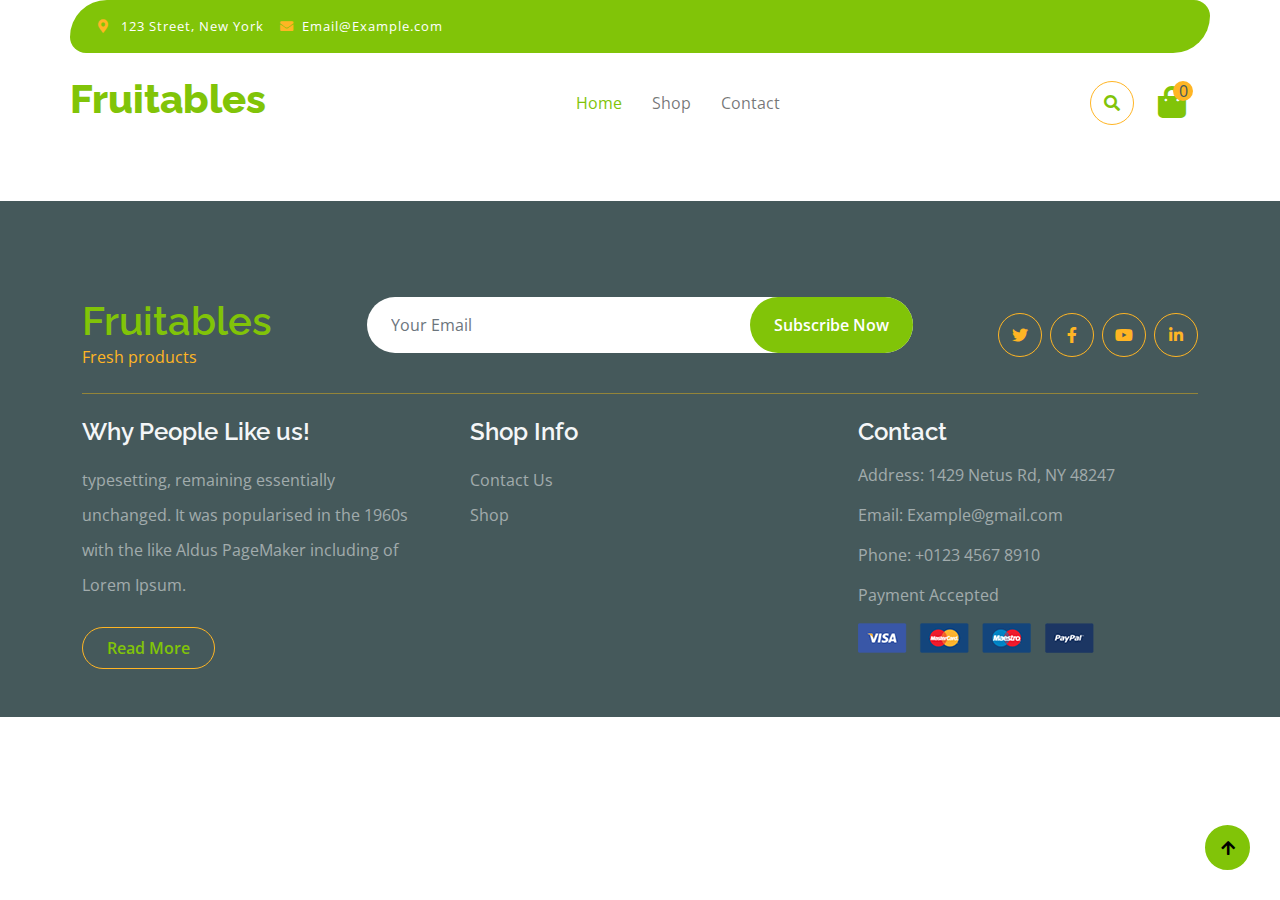
<file: index.html>
<!DOCTYPE html>
<html lang="en">

<head>
    <meta charset="utf-8">
    <title>Fruitables - Online Fruit Market</title>
    <meta content="width=device-width, initial-scale=1.0" name="viewport">
    <meta content="" name="keywords">
    <meta content="" name="description">

    <!-- Google Web Fonts -->
    <link rel="preconnect" href="https://fonts.googleapis.com">
    <link rel="preconnect" href="https://fonts.gstatic.com" crossorigin>
    <link
        href="https://fonts.googleapis.com/css2?family=Open+Sans:wght@400;600&family=Raleway:wght@600;800&display=swap"
        rel="stylesheet">

    <!-- Icon Font Stylesheet -->
    <link rel="stylesheet" href="https://use.fontawesome.com/releases/v5.15.4/css/all.css" />
    <link href="https://cdn.jsdelivr.net/npm/bootstrap-icons@1.4.1/font/bootstrap-icons.css" rel="stylesheet">

    <!-- Libraries Stylesheet -->
    <link href="lib/lightbox/css/lightbox.min.css" rel="stylesheet">
    <link href="lib/owlcarousel/assets/owl.carousel.min.css" rel="stylesheet">


    <!-- Customized Bootstrap Stylesheet -->
    <link href="css/bootstrap.min.css" rel="stylesheet">

    <!-- Template Stylesheet -->
    <link href="css/style.css" rel="stylesheet">
</head>

<body>
    <!-- Navbar start -->
    <div class="container-fluid">
        <div class="container topbar bg-primary d-none d-lg-block">
            <div class="d-flex justify-content-between">
                <div class="top-info ps-2">
                    <small class="me-3"><i class="fas fa-map-marker-alt me-2 text-secondary"></i> <a href="#"
                            class="text-white">123 Street, New York</a></small>
                    <small class="me-3"><i class="fas fa-envelope me-2 text-secondary"></i><a href="#"
                            class="text-white">Email@Example.com</a></small>
                </div>
            </div>
        </div>
        <div class="container px-0">
            <nav class="navbar navbar-light bg-white navbar-expand-xl">
                <a href="/" class="navbar-brand">
                    <h1 class="text-primary display-6">Fruitables</h1>
                </a>
                <button class="navbar-toggler py-2 px-3" type="button" data-bs-toggle="collapse"
                    data-bs-target="#navbarCollapse">
                    <span class="fa fa-bars text-primary"></span>
                </button>
                <div class="collapse navbar-collapse bg-white" id="navbarCollapse">
                    <div class="navbar-nav mx-auto">
                        <a href="/" class="nav-item nav-link active">Home</a>
                        <a href="/shop" class="nav-item nav-link">Shop</a>
                        <a href="/contact" class="nav-item nav-link">Contact</a>
                    </div>
                    <div class="d-flex m-3 me-0">
                        <button
                            class="btn-search btn border border-secondary btn-md-square rounded-circle bg-white me-4"
                            data-bs-toggle="modal" data-bs-target="#searchModal"><i
                                class="fas fa-search text-primary"></i></button>
                        <a href="/cart" class="position-relative me-4 my-auto">
                            <i class="fa fa-shopping-bag fa-2x"></i>
                            <span
                                id="cartQuantity"
                                class="position-absolute bg-secondary rounded-circle d-flex align-items-center justify-content-center text-dark px-1"
                                style="top: -5px; left: 15px; height: 20px; min-width: 20px;">0</span>
                        </a>
                    </div>
                </div>
            </nav>
        </div>
    </div>
    <!-- Navbar End -->


    <!-- Modal Search Start -->
    <div class="modal fade" id="searchModal" tabindex="-1" aria-labelledby="exampleModalLabel" aria-hidden="true">
        <div class="modal-dialog modal-fullscreen">
            <div class="modal-content rounded-0">
                <div class="modal-header">
                    <h5 class="modal-title" id="exampleModalLabel">Search by keyword</h5>
                    <button type="button" class="btn-close" data-bs-dismiss="modal" aria-label="Close"></button>
                </div>
                <div class="modal-body d-flex align-items-center">
                    <div class="input-group w-75 mx-auto d-flex">
                        <input type="search" class="form-control p-3" placeholder="keywords"
                            aria-describedby="search-icon-1">
                        <span id="search-icon-1" class="input-group-text p-3"><i class="fa fa-search"></i></span>
                    </div>
                </div>
            </div>
        </div>
    </div>
    <!-- Modal Search End -->

    <div id="main">
    </div>

    <!-- Footer Start -->
    <div class="container-fluid bg-dark text-white-50 footer pt-5 mt-5">
        <div class="container py-5">
            <div class="pb-4 mb-4" style="border-bottom: 1px solid rgba(226, 175, 24, 0.5) ;">
                <div class="row g-4">
                    <div class="col-lg-3">
                        <a href="#">
                            <h1 class="text-primary mb-0">Fruitables</h1>
                            <p class="text-secondary mb-0">Fresh products</p>
                        </a>
                    </div>
                    <div class="col-lg-6">
                        <div class="position-relative mx-auto">
                            <input class="form-control border-0 w-100 py-3 px-4 rounded-pill" type="number"
                                placeholder="Your Email">
                            <button type="submit"
                                class="btn btn-primary border-0 border-secondary py-3 px-4 position-absolute rounded-pill text-white"
                                style="top: 0; right: 0;">Subscribe Now</button>
                        </div>
                    </div>
                    <div class="col-lg-3">
                        <div class="d-flex justify-content-end pt-3">
                            <a class="btn  btn-outline-secondary me-2 btn-md-square rounded-circle" href=""><i
                                    class="fab fa-twitter"></i></a>
                            <a class="btn btn-outline-secondary me-2 btn-md-square rounded-circle" href=""><i
                                    class="fab fa-facebook-f"></i></a>
                            <a class="btn btn-outline-secondary me-2 btn-md-square rounded-circle" href=""><i
                                    class="fab fa-youtube"></i></a>
                            <a class="btn btn-outline-secondary btn-md-square rounded-circle" href=""><i
                                    class="fab fa-linkedin-in"></i></a>
                        </div>
                    </div>
                </div>
            </div>
            <div class="row g-5">
                <div class="col-lg-4 col-md-6">
                    <div class="footer-item">
                        <h4 class="text-light mb-3">Why People Like us!</h4>
                        <p class="mb-4">typesetting, remaining essentially unchanged. It was
                            popularised in the 1960s with the like Aldus PageMaker including of Lorem Ipsum.</p>
                        <a href="" class="btn border-secondary py-2 px-4 rounded-pill text-primary">Read More</a>
                    </div>
                </div>
                <div class="col-lg-4 col-md-6">
                    <div class="d-flex flex-column text-start footer-item">
                        <h4 class="text-light mb-3">Shop Info</h4>
                        <a class="btn-link" href="/contact">Contact Us</a>
                        <a class="btn-link" href="/shop">Shop</a>
                    </div>
                </div>
                <div class="col-lg-4 col-md-6">
                    <div class="footer-item">
                        <h4 class="text-light mb-3">Contact</h4>
                        <p>Address: 1429 Netus Rd, NY 48247</p>
                        <p>Email: Example@gmail.com</p>
                        <p>Phone: +0123 4567 8910</p>
                        <p>Payment Accepted</p>
                        <img src="img/payment.png" class="img-fluid" alt="">
                    </div>
                </div>
            </div>
        </div>
    </div>
    <!-- Footer End -->


    <!-- Back to Top -->
    <a href="#" class="btn btn-primary border-3 border-primary rounded-circle back-to-top"><i
            class="fa fa-arrow-up"></i></a>


    <!-- JavaScript Libraries -->
    <script src="https://ajax.googleapis.com/ajax/libs/jquery/3.6.4/jquery.min.js"></script>
    <script src="https://cdn.jsdelivr.net/npm/bootstrap@5.0.0/dist/js/bootstrap.bundle.min.js"></script>
    <script src="lib/easing/easing.min.js"></script>
    <script src="lib/waypoints/waypoints.min.js"></script>
    <script src="lib/lightbox/js/lightbox.min.js"></script>
    <script src="lib/owlcarousel/owl.carousel.min.js"></script>

    <!-- Template Javascript -->
    <script type="module" src="js/main.js"></script>
</body>

</html>
</file>
<file: css/style.css>
/*** Spinner Start ***/
#spinner {
    opacity: 0;
    visibility: hidden;
    transition: opacity .8s ease-out, visibility 0s linear .5s;
    z-index: 99999;
 }

 #spinner.show {
     transition: opacity .8s ease-out, visibility 0s linear .0s;
     visibility: visible;
     opacity: 1;
 }

 .back-to-top {
    position: fixed;
    right: 30px;
    bottom: 30px;
    display: flex;
    width: 45px;
    height: 45px;
    align-items: center;
    justify-content: center;
    transition: 0.5s;
    z-index: 99;
}
/*** Spinner End ***/


/*** Button Start ***/
.btn {
    font-weight: 600;
    transition: .5s;
}

.btn-square {
    width: 32px;
    height: 32px;
}

.btn-sm-square {
    width: 34px;
    height: 34px;
}

.btn-md-square {
    width: 44px;
    height: 44px;
}

.btn-lg-square {
    width: 56px;
    height: 56px;
}

.btn-square,
.btn-sm-square,
.btn-md-square,
.btn-lg-square {
    padding: 0;
    display: flex;
    align-items: center;
    justify-content: center;
    font-weight: normal;
}

.btn.border-secondary {
    transition: 0.5s;
}

.btn.border-secondary:hover {
    background: var(--bs-secondary) !important;
    color: var(--bs-white) !important;
}

/*** Topbar Start ***/
.fixed-top {
    transition: 0.5s;
    background: var(--bs-white);
    border: 0;
}

.topbar {
    padding: 20px;
    border-radius: 230px 100px;
}

.topbar .top-info {
    font-size: 15px;
    line-height: 0;
    letter-spacing: 1px;
    display: flex;
    align-items: center;
}

.topbar .top-link {
    font-size: 15px;
    line-height: 0;
    letter-spacing: 1px;
    display: flex;
    align-items: center;
}

.topbar .top-link a {
    letter-spacing: 1px;
}

.topbar .top-link a small:hover {
    color: var(--bs-secondary) !important;
    transition: 0.5s;
}

.topbar .top-link a small:hover i {
    color: var(--bs-primary) !important;
}
/*** Topbar End ***/

/*** Navbar Start ***/
.navbar .navbar-nav .nav-link {
    padding: 10px 15px;
    font-size: 16px;
    transition: .5s;
}

.navbar {
    height: 100px;
    border-bottom: 1px solid rgba(255, 255, 255, .1);
}

.navbar .navbar-nav .nav-link:hover,
.navbar .navbar-nav .nav-link.active,
.fixed-top.bg-white .navbar .navbar-nav .nav-link:hover,
.fixed-top.bg-white .navbar .navbar-nav .nav-link.active {
    color: var(--bs-primary);
}

.navbar .dropdown-toggle::after {
    border: none;
    content: "\f107";
    font-family: "Font Awesome 5 Free";
    font-weight: 700;
    vertical-align: middle;
    margin-left: 8px;
}

@media (min-width: 1200px) {
    .navbar .nav-item .dropdown-menu {
        display: block;
        visibility: hidden;
        top: 100%;
        transform: rotateX(-75deg);
        transform-origin: 0% 0%;
        border: 0;
        transition: .5s;
        opacity: 0;
    }
}

.dropdown .dropdown-menu a:hover {
    background: var(--bs-secondary);
    color: var(--bs-primary);
}

.navbar .nav-item:hover .dropdown-menu {
    transform: rotateX(0deg);
    visibility: visible;
    background: var(--bs-light) !important;
    border-radius: 10px !important;
    transition: .5s;
    opacity: 1;
}

#searchModal .modal-content {
    background: rgba(255, 255, 255, .8);
}
/*** Navbar End ***/

/*** Hero Header ***/
.hero-header {
    background: linear-gradient(rgba(248, 223, 173, 0.1), rgba(248, 223, 173, 0.1)), url(../img/hero-img.jpg);
    background-position: center center;
    background-repeat: no-repeat;
    background-size: cover;
}

.carousel-item {
    position: relative;
}

.carousel-item a {
    position: absolute;
    top: 50%;
    left: 50%;
    transform: translate(-50%, -50%);
    font-size: 25px;
    background: linear-gradient(rgba(255, 181, 36, 0.7), rgba(255, 181, 36, 0.7));
}

.carousel-control-next,
.carousel-control-prev {
    width: 48px;
    height: 48px;
    border-radius: 48px;
    border: 1px solid var(--bs-white);
    background: var(--bs-primary);
    position: absolute;
    top: 50%;
    transform: translateY(-50%);
}

.carousel-control-next {
    margin-right: 20px;
}

.carousel-control-prev {
    margin-left: 20px;
}

.page-header {
    position: relative;
    background: linear-gradient(rgba(0, 0, 0, 0.3), rgba(0, 0, 0, 0.3)), url(../img/cart-page-header-img.jpg);
    background-position: center center;
    background-repeat: no-repeat;
    background-size: cover;
}

/*** Hero Header end ***/


/*** featurs Start ***/
.featurs .featurs-item .featurs-icon {
    position: relative;
    width: 120px;
    height: 120px;
}

.featurs .featurs-item .featurs-icon::after {
    content: "";
    width: 35px;
    height: 35px;
    background: var(--bs-secondary);
    position: absolute;
    bottom: -10px;
    transform: translate(-50%);
    transform: rotate(45deg);
    background: var(--bs-secondary);
    
}
/*** featurs End ***/


/*** service Start ***/
.service .service-item .service-content {
    position: relative;
    width: 250px; 
    height: 130px; 
    top: -50%; 
    left: 50%; 
    transform: translate(-50%, -50%);
}

/*** service End ***/


/*** Fruits Start ***/
.fruite .tab-class .nav-item a.active {
    background: var(--bs-secondary) !important;
}

.fruite .tab-class .nav-item a.active span {
    color: var(--bs-white) !important; 
}

.fruite .fruite-categorie .fruite-name {
    line-height: 40px;
}

.fruite .fruite-categorie .fruite-name a {
    transition: 0.5s;
}

.fruite .fruite-categorie .fruite-name a:hover {
    color: var(--bs-secondary);
}

.fruite .fruite-item {
    height: 100%;
    transition: 0.5s;
}
.fruite .fruite-item:hover {
    box-shadow: 0 0 55px rgba(0, 0, 0, 0.4);
}

.fruite .fruite-item .fruite-img {
    overflow: hidden;
    transition: 0.5s;
    border-radius: 10px 10px 0 0;
}

.fruite .fruite-item .fruite-img img {
    transition: 0.5s;
}

.fruite .fruite-item .fruite-img img:hover {
    transform: scale(1.3);
}
/*** Fruits End ***/


/*** vesitable Start ***/
.vesitable .vesitable-item {
    height: 100%;
    transition: 0.5s;
}

.vesitable .vesitable-item:hover {
    box-shadow: 0 0 55px rgba(0, 0, 0, 0.4);
}

.vesitable .vesitable-item .vesitable-img {
    overflow: hidden;
    transition: 0.5s;
    border-radius: 10px 10px 0 0;
}

.vesitable .vesitable-item .vesitable-img img {
    transition: 0.5s;
}

.vesitable .vesitable-item .vesitable-img img:hover {
    transform: scale(1.2);
}

.vesitable .owl-stage {
    margin: 50px 0;
    position: relative;
}

.vesitable .owl-nav .owl-prev {
    position: absolute;
    top: -8px;
    right: 0;
    color: var(--bs-primary);
    padding: 5px 25px;
    border: 1px solid var(--bs-secondary);
    border-radius: 20px;
    transition: 0.5s;

}

.vesitable .owl-nav .owl-prev:hover {
    background: var(--bs-secondary);
    color: var(--bs-white);
}

.vesitable .owl-nav .owl-next {
    position: absolute;
    top: -8px;
    right: 88px;
    color: var(--bs-primary);
    padding: 5px 25px;
    border: 1px solid var(--bs-secondary);
    border-radius: 20px;
    transition: 0.5s;
}

.vesitable .owl-nav .owl-next:hover {
    background: var(--bs-secondary);
    color: var(--bs-white);
}
/*** vesitable End ***/


/*** Banner Section Start ***/
.banner .banner-btn:hover {
    background: var(--bs-primary);
}
/*** Banner Section End ***/


/*** Facts Start ***/
.counter {
    height: 100%;
    text-align: center;
    box-shadow: 0 0 30px rgba(0, 0, 0, 0.05);
}

.counter i {
    font-size: 60px;
    margin-bottom: 25px;
}

.counter h4 {
    color: var(--bs-primary);
    letter-spacing: 1px;
    text-transform: uppercase;
}

.counter h1 {
    margin-bottom: 0;
}
/*** Facts End ***/


/*** testimonial Start ***/
.testimonial .owl-nav .owl-prev {
    position: absolute;
    top: -58px;
    right: 0;
    color: var(--bs-primary);
    padding: 5px 25px;
    border: 1px solid var(--bs-secondary);
    border-radius: 20px;
    transition: 0.5s;
}

.testimonial .owl-nav .owl-prev:hover {
    background: var(--bs-secondary);
    color: var(--bs-white);
}

.testimonial .owl-nav .owl-next {
    position: absolute;
    top: -58px;
    right: 88px;
    color: var(--bs-primary);
    padding: 5px 25px;
    border: 1px solid var(--bs-secondary);
    border-radius: 20px;
    transition: 0.5s;
}

.testimonial .owl-nav .owl-next:hover {
    background: var(--bs-secondary);
    color: var(--bs-white);
}
/*** testimonial End ***/


/*** Single Page Start ***/
.pagination {
    display: inline-block;
}
  
.pagination a {
    color: var(--bs-dark);
    padding: 10px 16px;
    text-decoration: none;
    transition: 0.5s;
    border: 1px solid var(--bs-secondary);
    margin: 0 4px;
}
  
.pagination a.active {
    background-color: var(--bs-primary);
    color: var(--bs-light);
    border: 1px solid var(--bs-secondary);
}
  
.pagination a:hover:not(.active) {background-color: var(--bs-primary)}

.nav.nav-tabs .nav-link.active {
    border-bottom: 2px solid var(--bs-secondary) !important;
}
/*** Single Page End ***/


/*** Footer Start ***/
.footer .footer-item .btn-link {
    line-height: 35px;
    color: rgba(255, 255, 255, .5);
    transition: 0.5s;
}

.footer .footer-item .btn-link:hover {
    color: var(--bs-secondary) !important;
}

.footer .footer-item p.mb-4 {
    line-height: 35px;
}
/*** Footer End ***/
</file>
